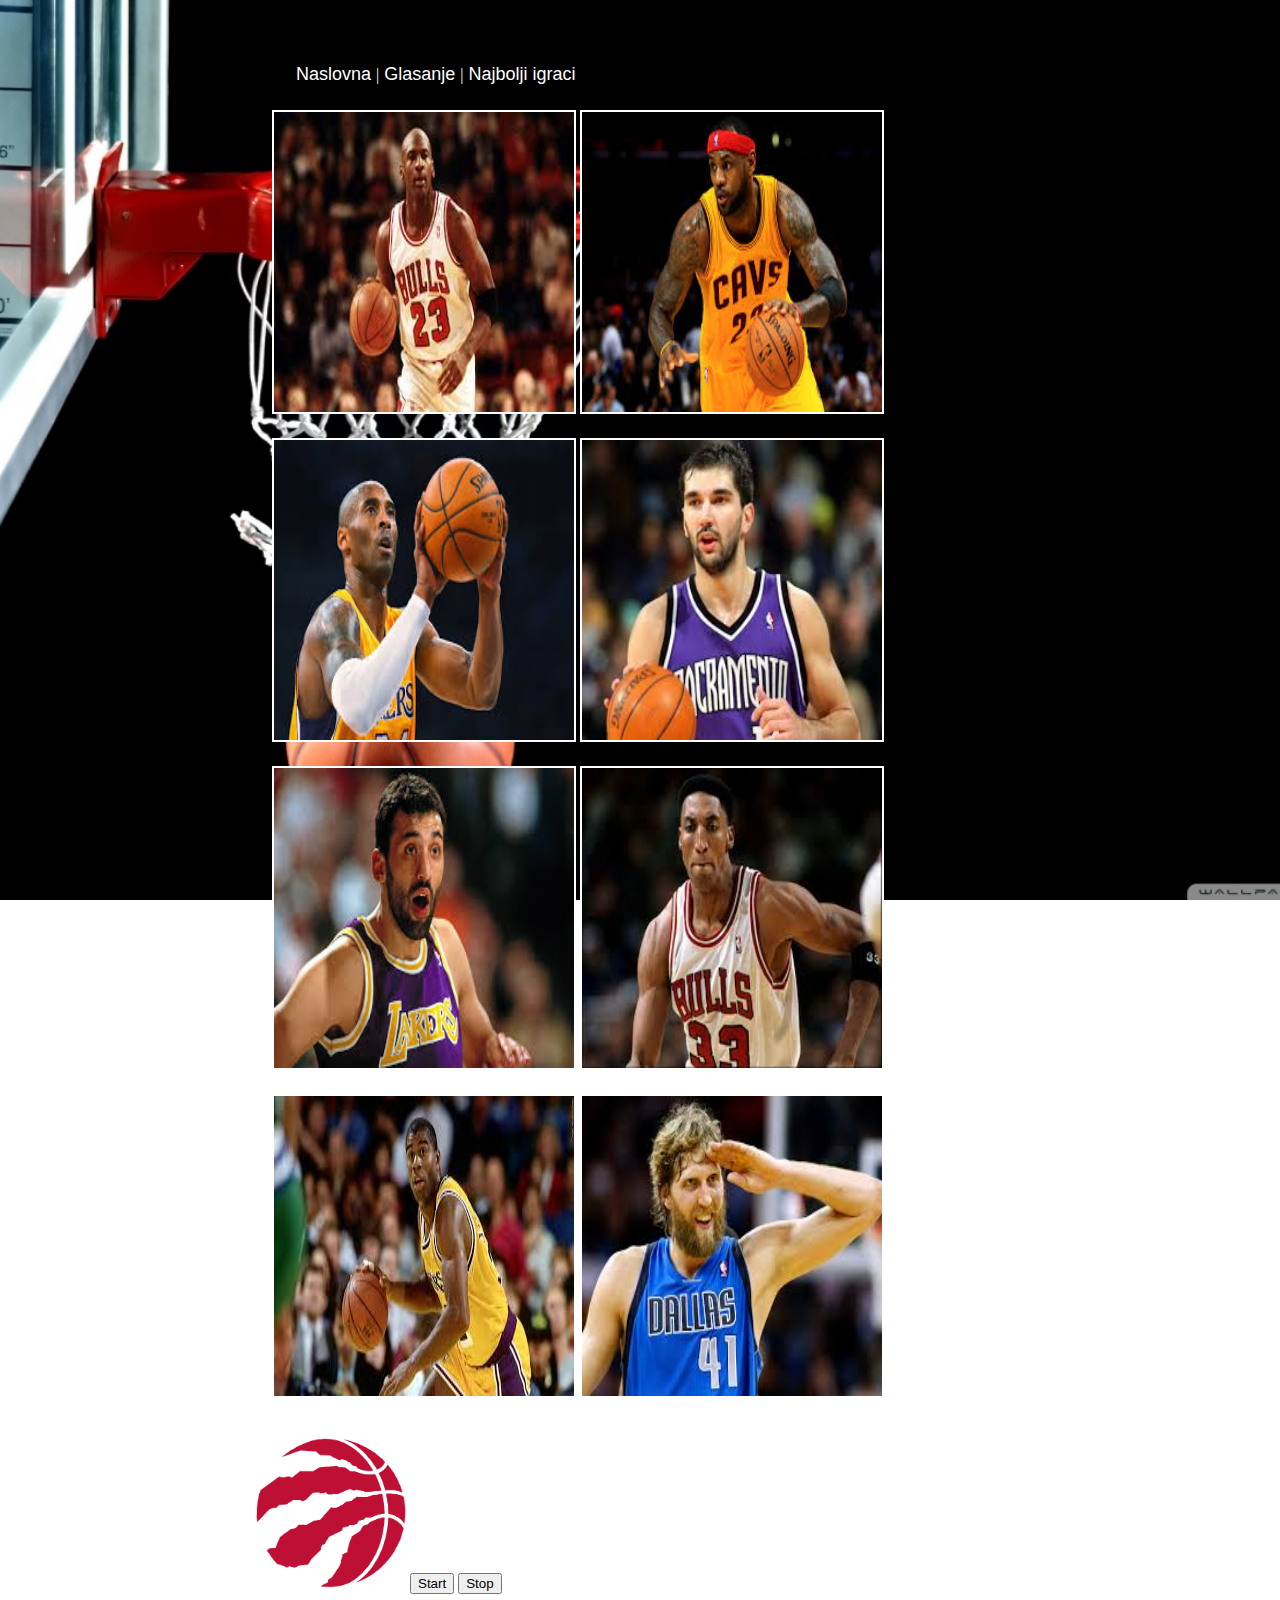
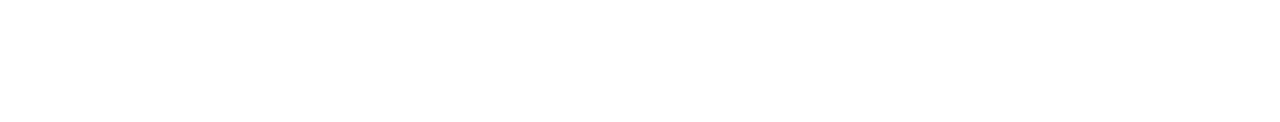
<file: igraci.html>
<!DOCTYPE html>
<html>
<head>
	<title></title>
	<link rel="stylesheet" type="text/css" href="style.css">
</head>
<body>


<nav>
	<ul>
		<li><a href="index.html">Naslovna</a><span>|</span></li>
		<li><a href="glasaj.html">Glasanje</a><span>|</span></li>
		<li><a href="igraci.html">Najbolji igraci</a></li>
	</ul>
</nav>

<div class="galerija">
	<div class="red">
		<div class="slika">
			<img src="img/jordan.jpeg">
		</div>
		<div class="slika">
			<img src="img/james.jpeg">
		</div>
	</div>
	<div class="red">
		<div class="slika">
			<img src="img/kobe.jpeg">
		</div>
		<div class="slika">
			<img src="img/peja.jpeg">
		</div>
	</div>
	<div class="red">
		<div class="slika">
			<img src="img/divac.jpeg">
		</div>
		<div class="slika">
			<img src="img/pipen.jpeg">
		</div>
	</div>
	<div class="red">
		<div class="slika">
			<img src="img/magic.jpeg">
		</div>
		<div class="slika">
			<img src="img/dirk.jpeg">
		</div>
	</div>
	
</div>

		 <script src="igraci.js"> </script>
         <img id="myImage" src="img/toronto.png" />
         <input type="button" value="Start" onclick="moveRight();" />
         <input type="button" value="Stop" onclick="stop();" />		
	
      

</body>
</html>
</file>
<file: style.css>
html {
	
	background-image: url('img/body.jpg');
	background-repeat: no-repeat;
	background-size: cover;
	background-attachment: fixed;
}

body {
	margin: 5% 20% 10% 20%;
}

nav {
	width: 100%;
	height: 30px;
}

nav li {
	float: left;
	list-style: none;
}

nav ul li a {
	text-decoration: none;
	color: white;
	font-size: 18px;
	font-family: "Comic Sans MS", cursive, sans-serif;
}

nav li a:hover {
	text-decoration: underline;
}

span {
	color: white;
	margin-right: 5px;
	margin-left: 5px;
}

.main {
	
	width: 100%;
	color: gray;
	font-family: "Comic Sans MS", cursive, sans-serif;
	background-color: white;
	padding: 1em;
}

.main img {
	width: 100%;
	height: 30%;
}


.galerija {
	width: 100%;
	padding: 1em;
}

.galerija img {
	width: 300px;
	height: 300px;
	border: 2px solid white;
}

.red {
	width: 100%;
	margin-bottom: 20px;
}

.slika {
	display: inline;
}

.mapa{
	width:350px;
	height:350px;
	left:29%;
	margin-bottom:2%;
	border:1px solid black;
}



#myImage{
    width: 150px;
    height: 150px;
}





@media screen and (max-width: 580px) {
  	
	  	nav ul li a {
		font-size: 13px;
		font-weight: bold;
	}
}


@media screen and (max-width: 1040px) {
  	
		.galerija img {
		width: 200px;
		height: 200px;
		border: 2px solid white;
	}
}

@media screen and (max-width: 710px) {
  	
		.galerija img {
		width: 150px;
		height: 150px;
		border: 2px solid white;
	}
}

@media screen and (max-width: 580px) {
  	
		.galerija img {
		width: 250px;
		height: 250px;
		border: 2px solid white;
	}
}
</file>
